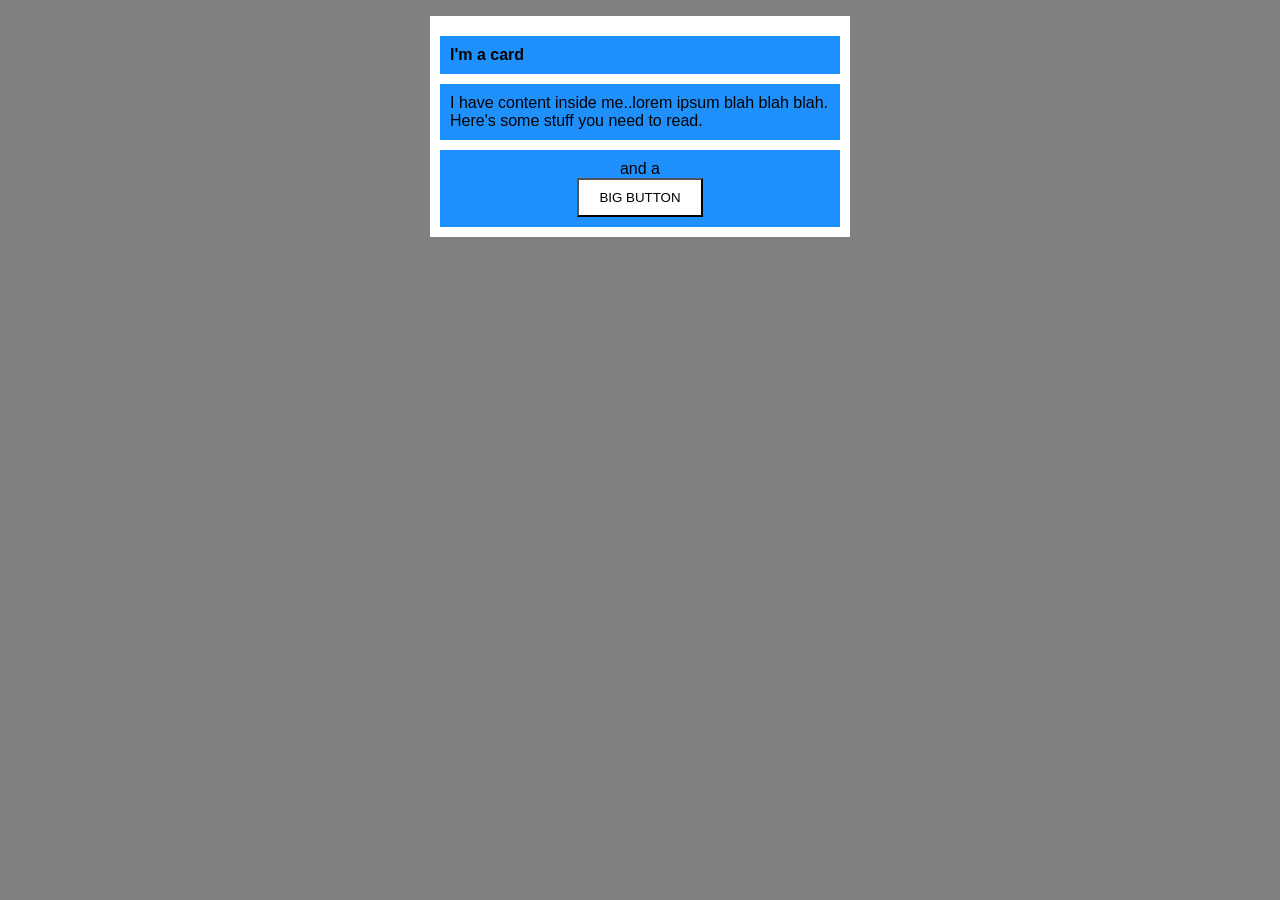
<file: foundations/block-and-inline/02-margin-and-padding-2/index.html>
<!DOCTYPE html>
<html lang="en">
  <head>
    <meta charset="UTF-8">
    <meta http-equiv="X-UA-Compatible" content="IE=edge">
    <meta name="viewport" content="width=device-width, initial-scale=1.0">
    <title>Margin and Padding exercise 2</title>
    <link rel="stylesheet" href="style.css">
  </head>
  <body>
    <div class="card">
      <h1 class="title">I'm a card</h1>
      <div class="content">I have content inside me..lorem ipsum blah blah blah. Here's some stuff you need to read.</div>
      <div class="button-container">and a<button>BIG BUTTON</button></div>
    </div>
  </body>
</html>
</file>
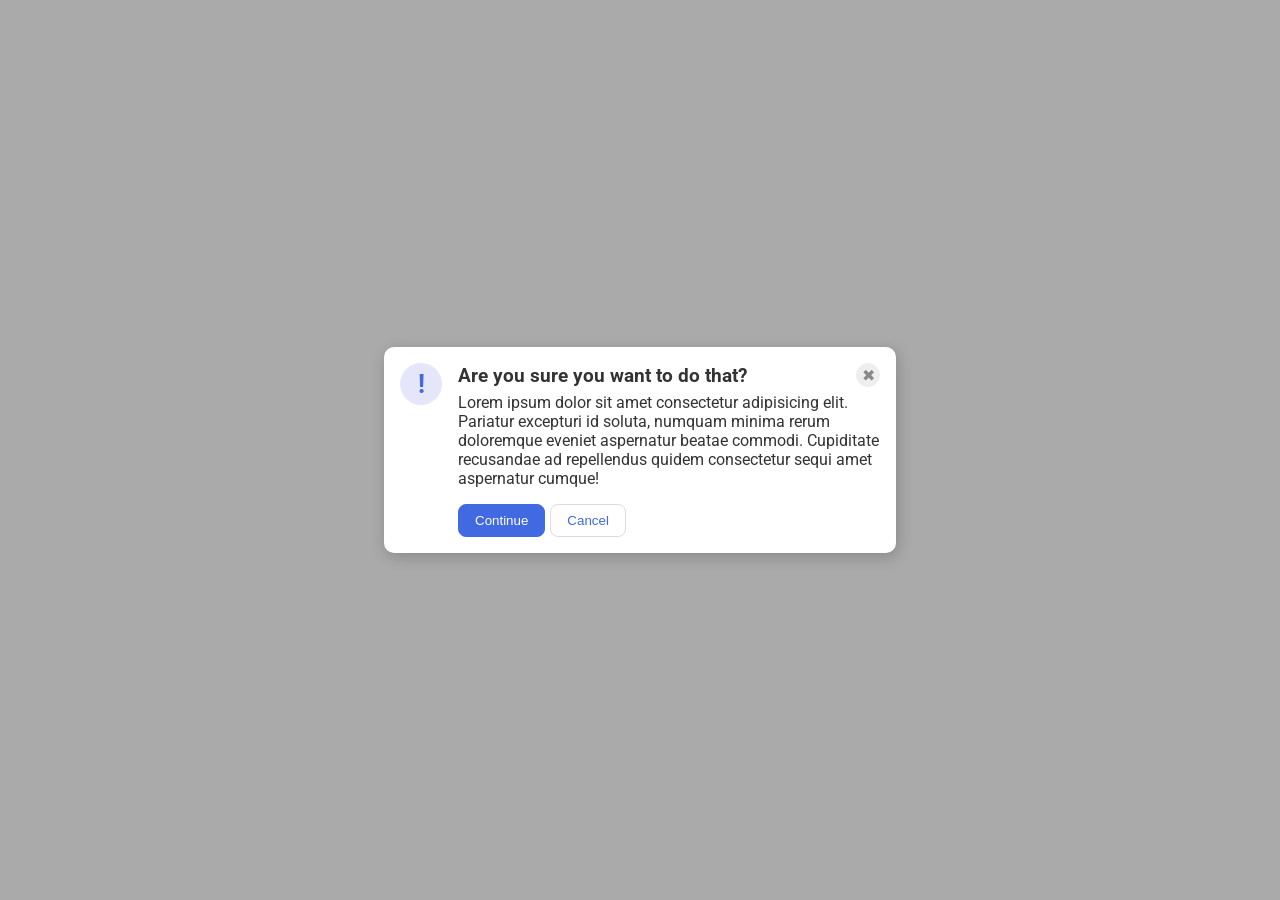
<file: foundations/flex/05-flex-modal/index.html>
<!DOCTYPE html>
<html lang="en">
  <head>
    <meta charset="UTF-8">
    <meta http-equiv="X-UA-Compatible" content="IE=edge">
    <meta name="viewport" content="width=device-width, initial-scale=1.0">
    <link rel="stylesheet" href="style.css">
    <title>Modal</title>
  </head>
  <body>
    <div class="modal">
      <div class="icon">!</div>
      <div class="message">
        <div class="header">
          Are you sure you want to do that?
          <button class="close-button">✖</button>
        </div>
        <div class="text">Lorem ipsum dolor sit amet consectetur adipisicing elit. Pariatur excepturi id soluta, numquam minima rerum doloremque eveniet aspernatur beatae commodi. Cupiditate recusandae ad repellendus quidem consectetur sequi amet aspernatur cumque!</div>
        
        <div class="buttons">
          <button class="continue">Continue</button>
          <button class="cancel">Cancel</button>
        </div>
        
      </div>
      
    </div>
  </body>
</html>
</file>
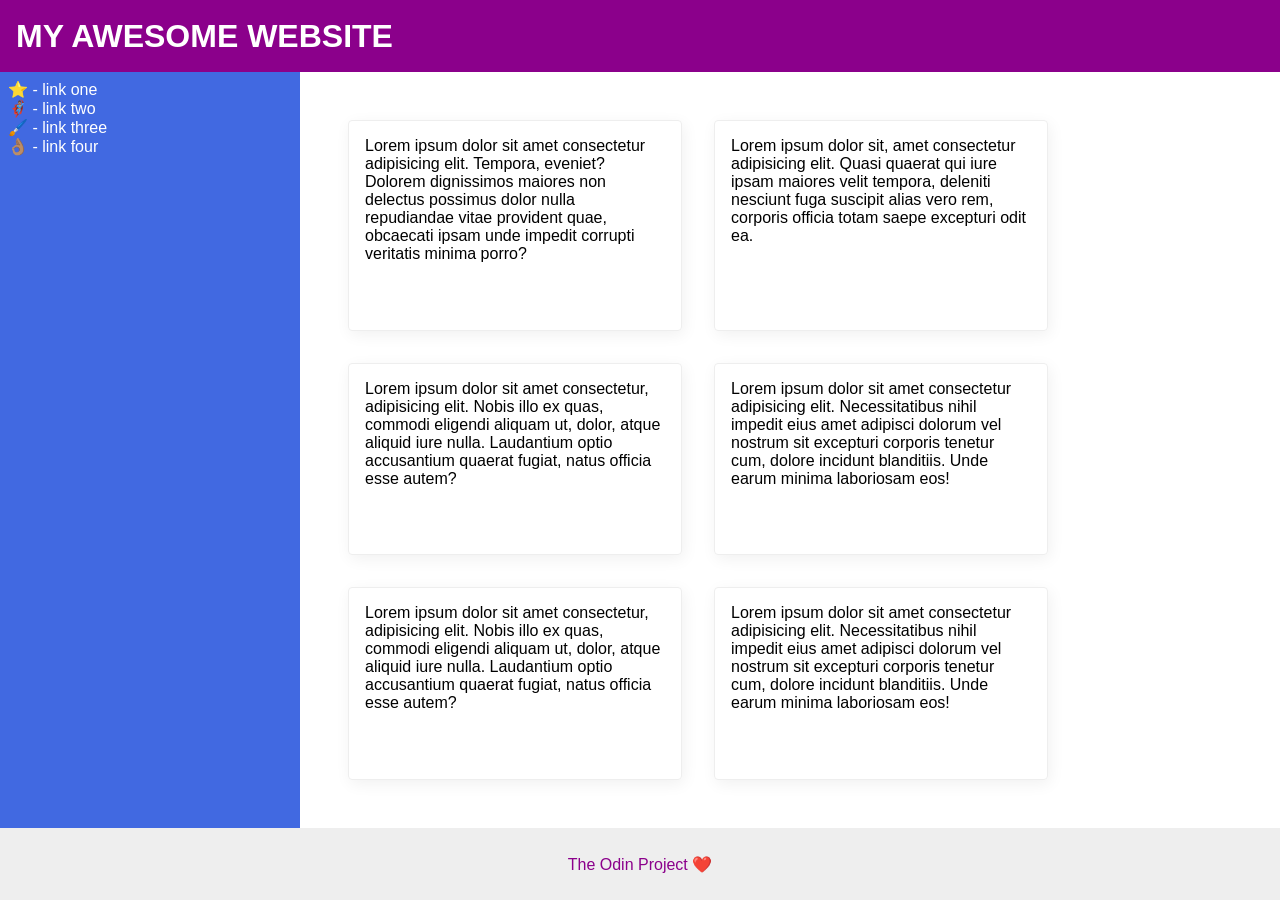
<file: foundations/flex/07-flex-layout-2/index.html>
<!DOCTYPE html>
<html lang="en">
  <head>
    <meta charset="UTF-8">
    <meta http-equiv="X-UA-Compatible" content="IE=edge">
    <meta name="viewport" content="width=device-width, initial-scale=1.0">
    <title>The Holy Grail</title>
    <link rel="stylesheet" href="style.css">
  </head>
  <body>
    <div class="header">
      MY AWESOME WEBSITE
    </div>

    <div class="content">
      <div class="sidebar">
        <ul>
          <li><a href="#">⭐ - link one</a></li>
          <li><a href="#">🦸🏽‍♂️ - link two</a></li>
          <li><a href="#">🖌️ - link three</a></li>
          <li><a href="#">👌🏽 - link four</a></li>
        </ul>
      </div>
      <div class="text">
        <div class="card">Lorem ipsum dolor sit amet consectetur adipisicing elit. Tempora, eveniet? Dolorem dignissimos maiores non delectus possimus dolor nulla repudiandae vitae provident quae, obcaecati ipsam unde impedit corrupti veritatis minima porro?</div>
        <div class="card">Lorem ipsum dolor sit, amet consectetur adipisicing elit. Quasi quaerat qui iure ipsam maiores velit tempora, deleniti nesciunt fuga suscipit alias vero rem, corporis officia totam saepe excepturi odit ea.</div>
        <div class="card">Lorem ipsum dolor sit amet consectetur, adipisicing elit. Nobis illo ex quas, commodi eligendi aliquam ut, dolor, atque aliquid iure nulla. Laudantium optio accusantium quaerat fugiat, natus officia esse autem?</div>
        <div class="card">Lorem ipsum dolor sit amet consectetur adipisicing elit. Necessitatibus nihil impedit eius amet adipisci dolorum vel nostrum sit excepturi corporis tenetur cum, dolore incidunt blanditiis. Unde earum minima laboriosam eos!</div>
        <div class="card">Lorem ipsum dolor sit amet consectetur, adipisicing elit. Nobis illo ex quas, commodi eligendi aliquam ut, dolor, atque aliquid iure nulla. Laudantium optio accusantium quaerat fugiat, natus officia esse autem?</div>     
        <div class="card">Lorem ipsum dolor sit amet consectetur adipisicing elit. Necessitatibus nihil impedit eius amet adipisci dolorum vel nostrum sit excepturi corporis tenetur cum, dolore incidunt blanditiis. Unde earum minima laboriosam eos!</div>  
      </div>
    </div>
    
    <div class="footer">
      The Odin Project ❤️
    </div>
  </body>
</html>
</file>
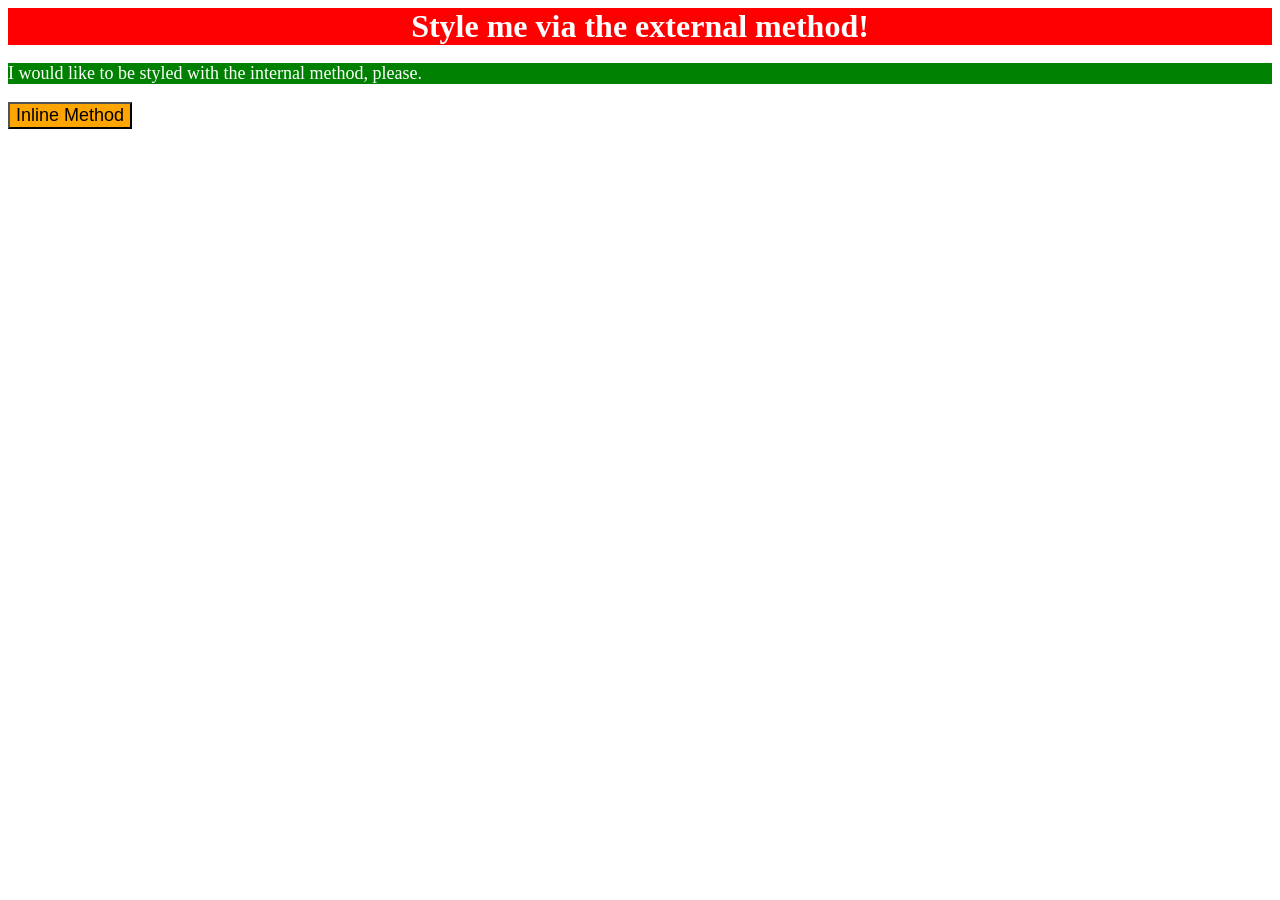
<file: foundations/intro-to-css/01-css-methods/index.html>
<!DOCTYPE html>
<html lang="en">
  <head>
    <meta charset="UTF-8">
    <meta http-equiv="X-UA-Compatible" content="IE=edge">
    <meta name="viewport" content="width=device-width, initial-scale=1.0">
    <title>Methods for Adding CSS</title>
    <link rel="stylesheet" href="style.css">
    <style>
      p{
        background-color: green;
        color: white;
        font-size: 18px;
      }
    </style>
  </head>
  <body>
    <div>Style me via the external method!</div>
    <p>I would like to be styled with the internal method, please.</p>
    <button style="background-color: orange; font-size: 18px;">Inline Method</button>
  </body>
</html>
</file>
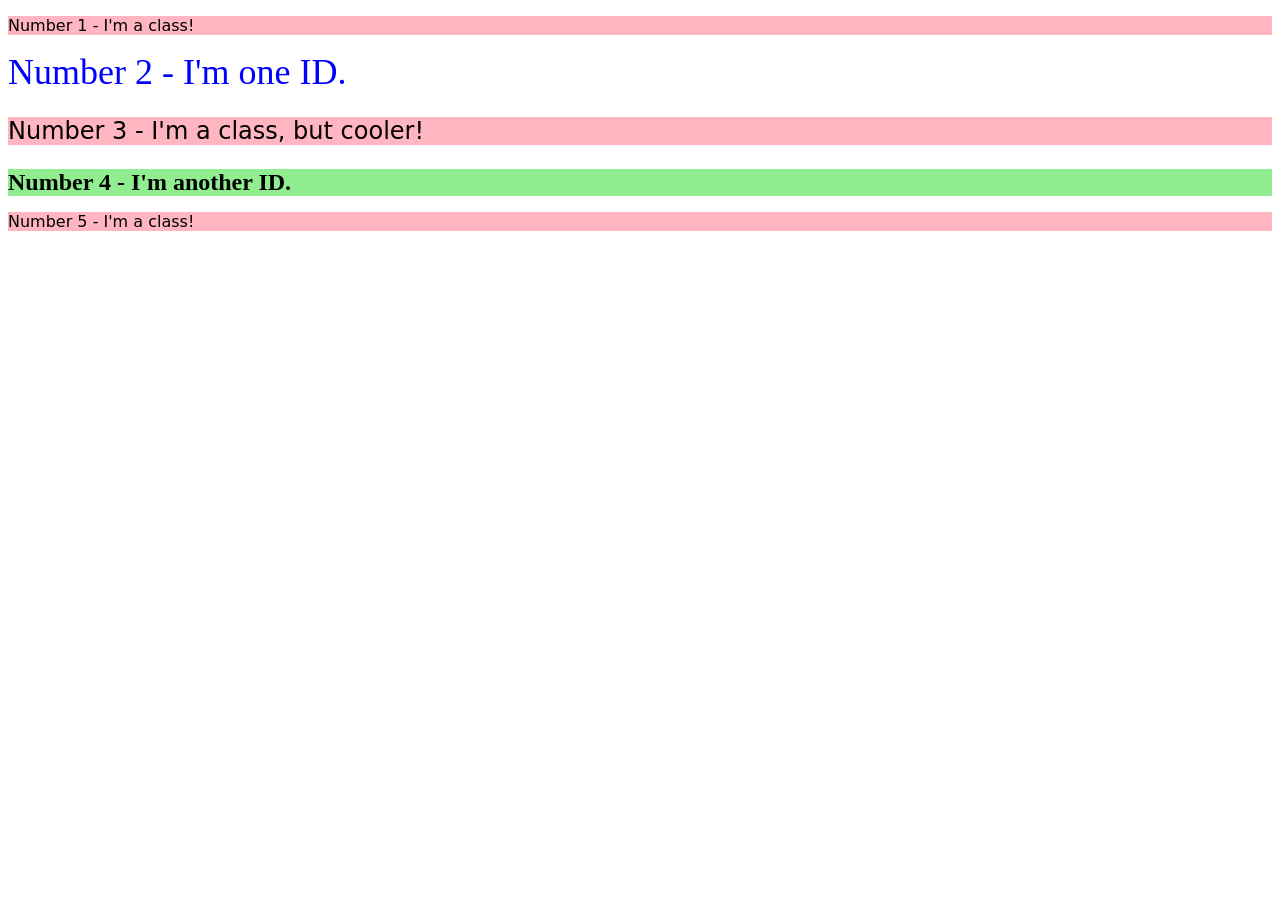
<file: foundations/intro-to-css/02-class-id-selectors/index.html>
<!DOCTYPE html>
<html lang="en">
  <head>
    <meta charset="UTF-8">
    <meta http-equiv="X-UA-Compatible" content="IE=edge">
    <meta name="viewport" content="width=device-width, initial-scale=1.0">
    <title>Class and ID Selectors</title>
    <link rel="stylesheet" href="style.css">
  </head>
  <body>
    <p class="odd">Number 1 - I'm a class!</p>
    <div id="secondElement">Number 2 - I'm one ID.</div>
    <p class="odd adjust-size">Number 3 - I'm a class, but cooler!</p>
    <div id="fourthElement" class="adjust-size">Number 4 - I'm another ID.</div>
    <p class="odd">Number 5 - I'm a class!</p>
  </body>
</html>
</file>
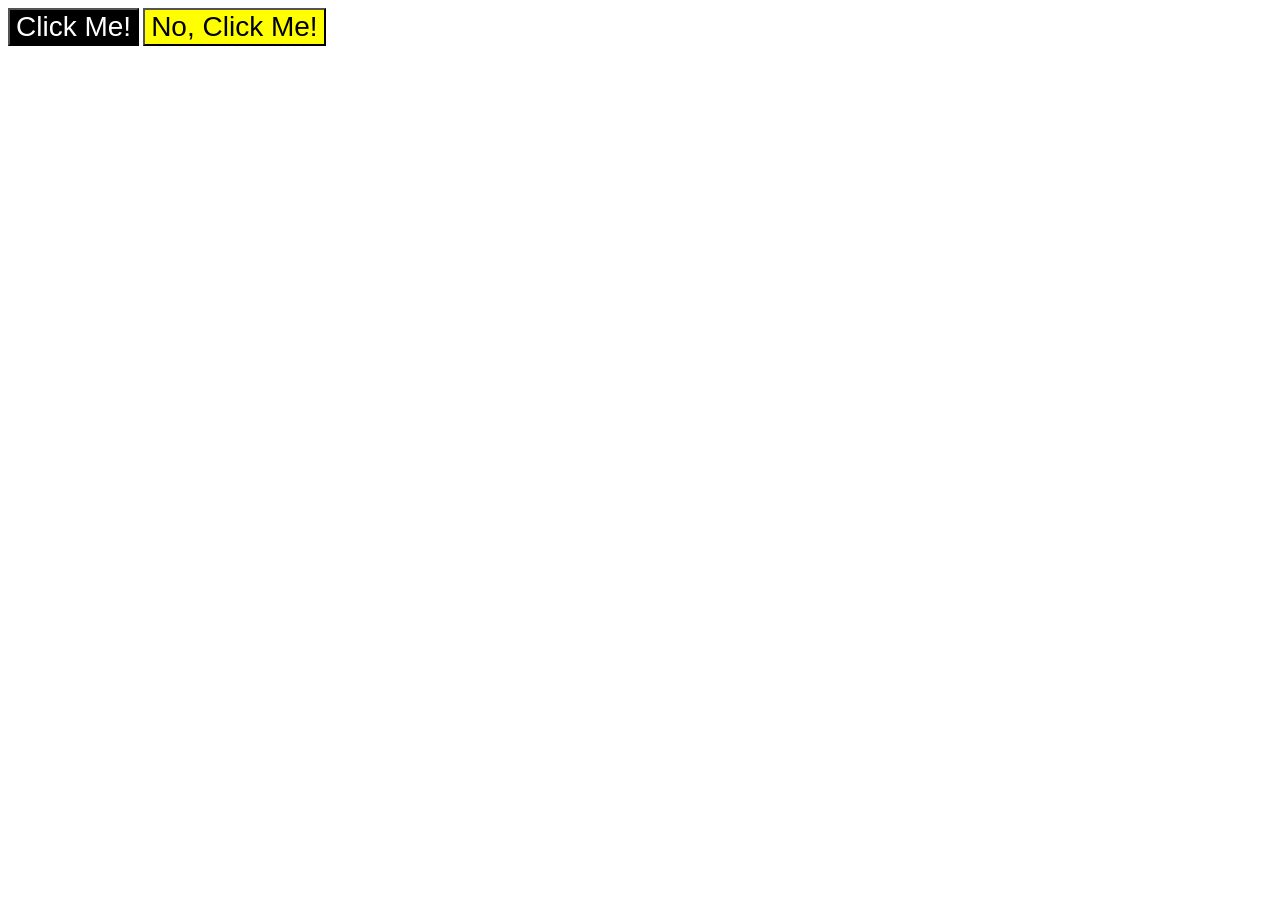
<file: foundations/intro-to-css/03-grouping-selectors/index.html>
<!DOCTYPE html>
<html lang="en">
  <head>
    <meta charset="UTF-8">
    <meta http-equiv="X-UA-Compatible" content="IE=edge">
    <meta name="viewport" content="width=device-width, initial-scale=1.0">
    <title>Grouping Selectors</title>
    <link rel="stylesheet" href="style.css">
  </head>
  <body>
    <button class="first">Click Me!</button>
    <button class="second">No, Click Me!</button>
  </body>
</html>
</file>
<file: foundations/block-and-inline/02-margin-and-padding-2/style.css>
body {
  background: gray;
  font-family: sans-serif;
}

.card {
  width: 400px;
  background: white;
  padding: 10px;
  margin: 16px auto;
}

.title,
.content,
.button-container {
  font-size: 16px;
  background: dodgerblue;
  padding: 10px;
  margin: 10px 0px 0px 0px;
}
.button-container{
  text-align: center;
}


button {
  display: block;
  margin: 0 auto;
  padding: 10px 20px 10px 20px;
  background: white;
}
</file>
<file: foundations/flex/05-flex-modal/style.css>
@import url('https://fonts.googleapis.com/css2?family=Roboto:wght@400;700&display=swap');

html, body {
  height: 100%;
}

body {
  font-family: Roboto, sans-serif;
  margin: 0;
  background: #aaa;
  color: #333;
  /* I'll give you this one for free lol */
  display: flex;
  align-items: center;
  justify-content: center;
}

.modal {
  background: white;
  width: 480px;
  border-radius: 10px;
  box-shadow: 2px 4px 16px rgba(0,0,0,.2);

  display: flex;
  padding: 16px;
  gap: 16px;
}

.message {
  display: flex;
  flex-wrap: wrap;
}

.header {
 font-weight: bold;
 display: flex;
 flex: auto;
 align-items: center;
 justify-content: space-between;
 font-size: 1.2em;
 margin-bottom: 6px;
}

.buttons {
  margin-top: 16px;
  display: flex;
  gap: 5px;
}

.icon {
  color: royalblue;
  font-size: 26px;
  font-weight: 700;
  background: lavender;
  width: 42px;
  height: 42px;
  border-radius: 50%;
  display: flex;
  align-items: center;
  justify-content: center;

  flex-shrink: 0;
}

.close-button {
  background: #eee;
  border-radius: 50%;
  color: #888;
  font-weight: 400;
  font-size: 16px;
  height: 24px;
  width: 24px;
  display: flex;
  align-items: center;
  justify-content: center;
  border: 1px solid #eee;
  padding: 0;
}

button {
  cursor: pointer;
  padding: 8px 16px;
  border-radius: 8px;
}

button.continue {
  background: royalblue;
  border: 1px solid royalblue;
  color: white;
}

button.cancel {
  background: white;
  border: 1px solid #ddd;
  color: royalblue;
}
</file>
<file: foundations/flex/07-flex-layout-2/style.css>
body {
  font-family: -apple-system, BlinkMacSystemFont, 'Segoe UI', Roboto, Oxygen, Ubuntu, Cantarell, 'Open Sans', 'Helvetica Neue', sans-serif;
  margin: 0;
  min-height: 100vh;

  display: flex;
  flex-direction: column;
}

.header {
  height: 72px;
  background: darkmagenta;
  color: white;

  display: flex;
  align-items: center;
  font-weight: 900;
  font-size: 32px;
  padding: 0 16px;
}

.footer {
  height: 72px;
  background: #eee;
  color: darkmagenta;
}

.sidebar {
  width: 300px;
  background: royalblue;
  box-sizing: border-box;

  padding: 8px;
  flex-shrink: 0;
}

.card {
  border: 1px solid #eee;
  box-shadow: 2px 4px 16px rgba(0,0,0,.06);
  border-radius: 4px;

  padding: 16px;
  flex-basis: 300px;
}

ul {
  list-style-type: none;
  margin: 0;
  padding: 0;
}

a {
  text-decoration: none;
  color: white;
}

.content {
  display: flex;
  flex: 1;
}

.text {
  padding: 48px;
  display: flex;
  flex-wrap: wrap;
  gap: 32px;
}

.footer {
  display: flex;
  justify-content: center;
  align-items: center;

}
</file>
<file: foundations/intro-to-css/01-css-methods/style.css>
div {
    background-color: red;
    color: white;
    font-size: 32px;
    text-align: center;
    font-weight: 700;
}
</file>
<file: foundations/intro-to-css/02-class-id-selectors/style.css>
.odd{
    background-color: lightpink;
    font-family: Verdana, "DejaVu Sans", sans-serif;
}
#secondElement{
    color: blue;
    font-size: 36px;
}

.adjust-size{
    font-size: 24px;
}

#fourthElement{
    background-color: lightgreen;
    font-weight: bold;
}
</file>
<file: foundations/intro-to-css/03-grouping-selectors/style.css>
.first,.second{
    font-family: Helvetica, 'Times New Roman', sans-serif;
    font-size: 28px;
}
.first{
    background-color: black;
    color: white;
}
.second{
    background-color: yellow;
}
</file>
